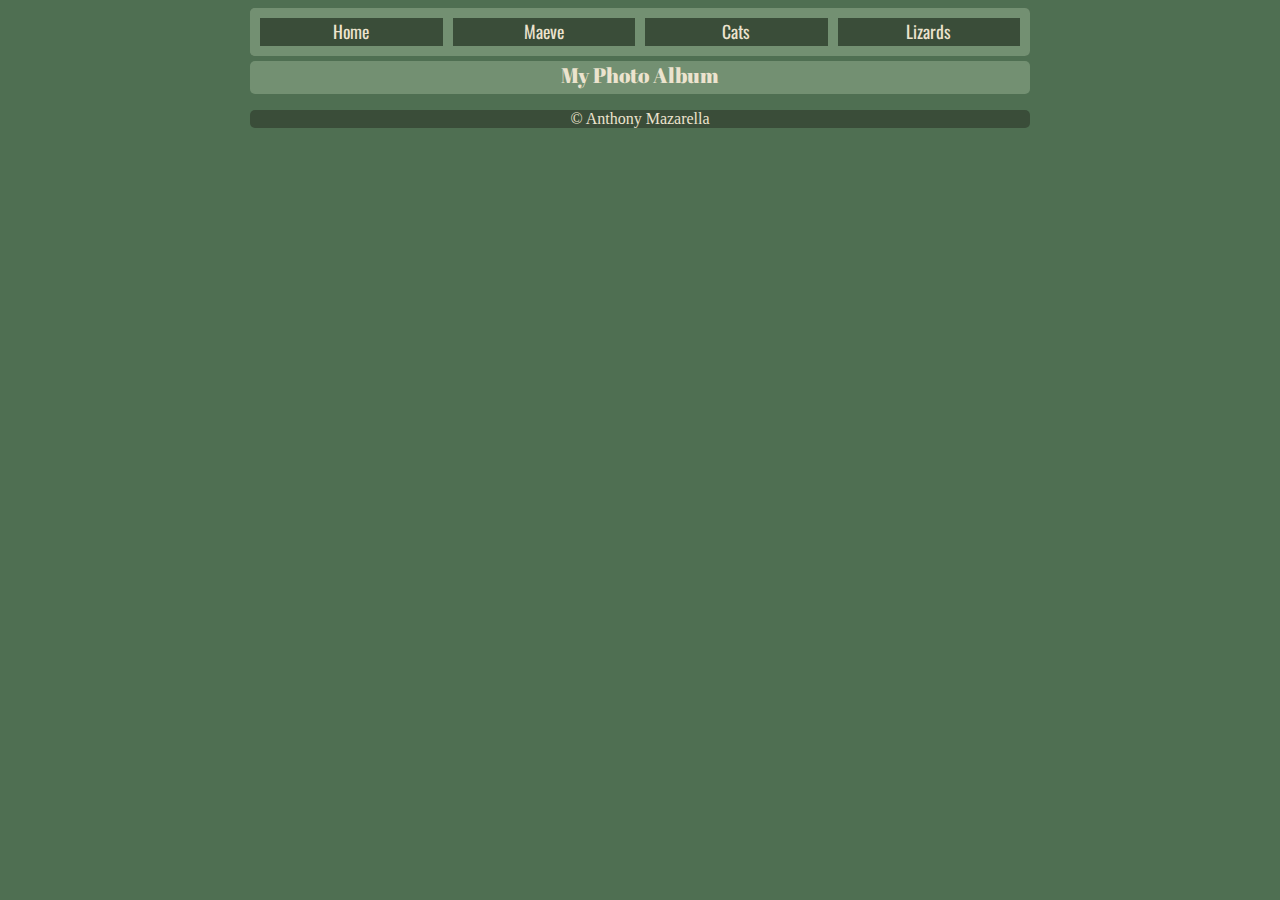
<file: index.html>
<!DOCTYPE html>
<html lang="en">
  <head>
    <meta charset="UTF-8">
    <meta title="Photo Album">
    <link rel="stylesheet" href="./stylesheet.css">
    <link rel="preconnect" href="https://fonts.googleapis.com">
    <link rel="preconnect" href="https://fonts.gstatic.com" crossorigin>
    <link href="https://fonts.googleapis.com/css2?family=Abril+Fatface&display=swap" rel="stylesheet">
    <link href="https://fonts.googleapis.com/css2?family=Bebas+Neue&family=Caveat&family=Libre+Baskerville&family=Londrina+Shadow&family=Oswald&display=swap" rel="stylesheet">
  </head>

  <body>
    <div class="content">
      <div class="first-container">
        <div class="first nav">
          <a href="./index.html">Home</a>
        </div>
        <div class="second nav">
          <a href="./maeve.html">Maeve</a>
        </div>
        <div class="third nav">
          <a href="./cats.html">Cats</a>
        </div>
        <div class="fourth nav">
          <a href="./lizards.html">Lizards</a>
        </div>
    </div>
    <p id="title">My Photo Album</p>
  
  </body>
      <footer>
        <p>&copy Anthony Mazarella</p>
      </footer>
    </div>
</html>
</file>
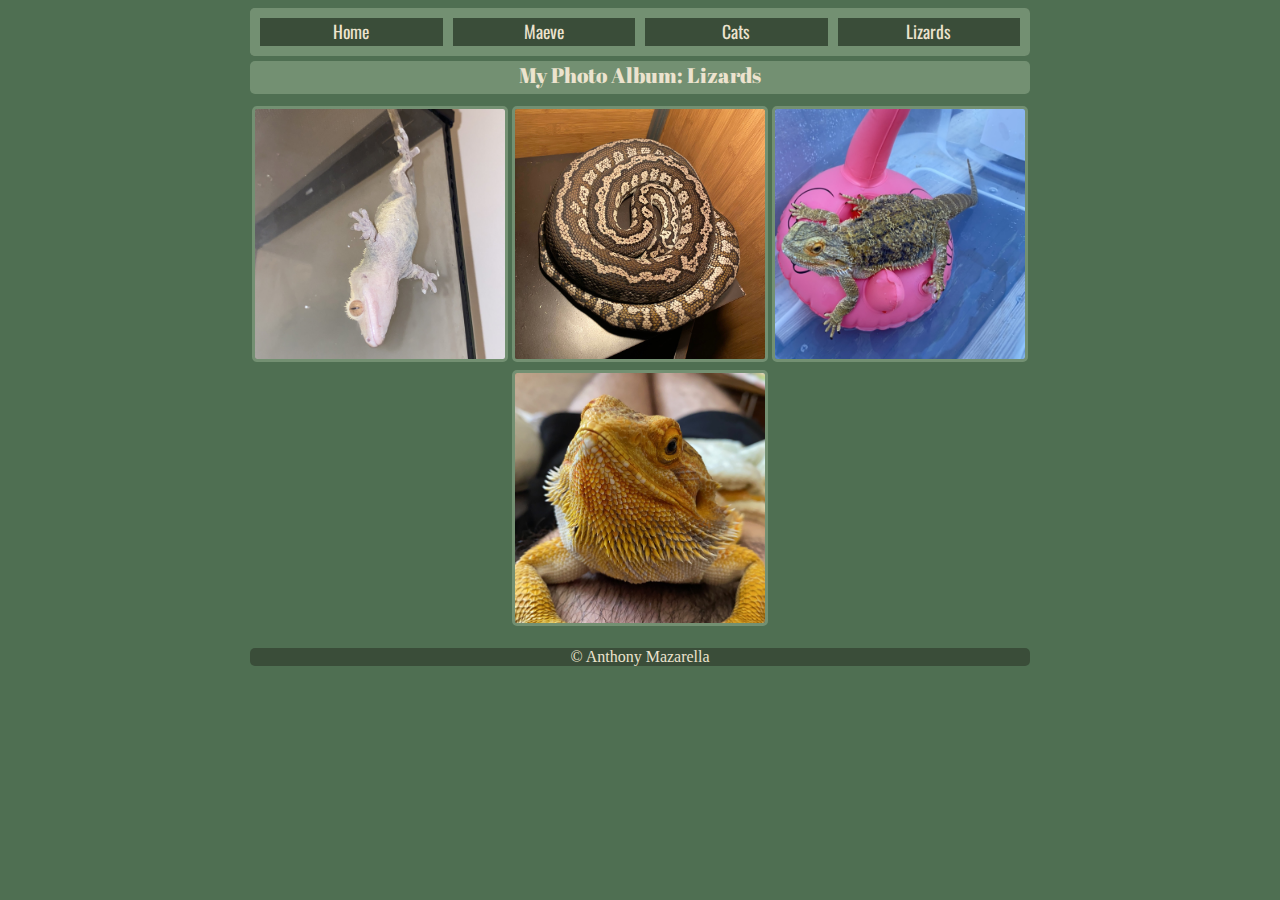
<file: lizards.html>
<!DOCTYPE html>
<html lang="en">
  <head>
    <meta charset="UTF-8">
    <meta title="Lizards">
    <link rel="stylesheet" href="./stylesheet.css">
    <link rel="preconnect" href="https://fonts.googleapis.com">
    <link rel="preconnect" href="https://fonts.gstatic.com" crossorigin>
    <link href="https://fonts.googleapis.com/css2?family=Bebas+Neue&family=Caveat&family=Libre+Baskerville&family=Londrina+Shadow&family=Oswald&display=swap" rel="stylesheet">
    <link href="https://fonts.googleapis.com/css2?family=Abril+Fatface&display=swap" rel="stylesheet">
  </head>

  <body>
    <div class="content">
      <div class="first-container">
        <div class="first nav">
          <a href="./index.html">Home</a>
        </div>
        <div class="second nav">
          <a href="./maeve.html">Maeve</a>
        </div>
        <div class="third nav">
          <a href="./cats.html">Cats</a>
        </div>
        <div class="fourth nav">
          <a href="./lizards.html">Lizards</a>
        </div>
      </div>
        <p id="title">My Photo Album: Lizards</p>
      <div class="pictures">
        <div class="pic"><img src="./assets/lizards/bart1.JPG"></div>
        <div class="pic"><img src="./assets/lizards/tyrone1.jpg"></div>
        <div class="pic"><img src="./assets/lizards/mary1.JPG"></div>
        <div class="break"></div>
        <div class="pic"><img src="./assets/lizards/chief1.JPG"></div>
      </div>
    </body>

    <footer>
      <p>&copy Anthony Mazarella</p>
    </footer>
    </div>
</html>
</file>
<file: stylesheet.css>
html {
  background-color: #4F6F52;
  text-align: center;
}
.content {
  max-width:780px;
  margin: auto;
}
.first-container {
  background-color: #739072;
  display: flex;
  max-width: 780px;
  overflow: hidden;
  border-radius: 5px;
}
div a {
  text-decoration: none;
  font-family: 'Oswald', sans-serif;
  color:#ECE3CE; 
  font-size: 1.1rem;
}
.nav {
  text-align: center;
  background-color: #3A4D39;
  border: 10px solid #739072;
  height: 15px;
  flex: 1;
  padding-top: 0px;
  padding-bottom: 13px;
}
.first {
  border-left: 10px solid #739072;
  border-right: 0px;
}
.second {
  border-right: 0px;
}
.third {
  border-right: 0px;
}
#title {
  font-family: 'Abril Fatface', serif;
  font-size: 1.3rem;
  text-align: center;
  background: #739072;
  max-width: 780px;
  margin: 5px auto;
  padding-bottom: 5px;
  border-radius: 5px;
  color:#ECE3CE; 
}
footer {
  background-color: #3A4D39;
  border-radius: 5px;
  max-width: 780px;
  text-align: center;
  color:#ECE3CE; 
  margin-top: 5px;
}
.pictures {
  display: flex;
  flex-wrap: wrap;
  align-items: center;
  justify-content: center;
  width: 780px;
  margin-top: 10px;
}
.pictures img{
  height: 250px;
  width: 250px; 
  border: 3px solid #739072;
  border-radius: 5px;
  margin: 2px;
}
</file>
